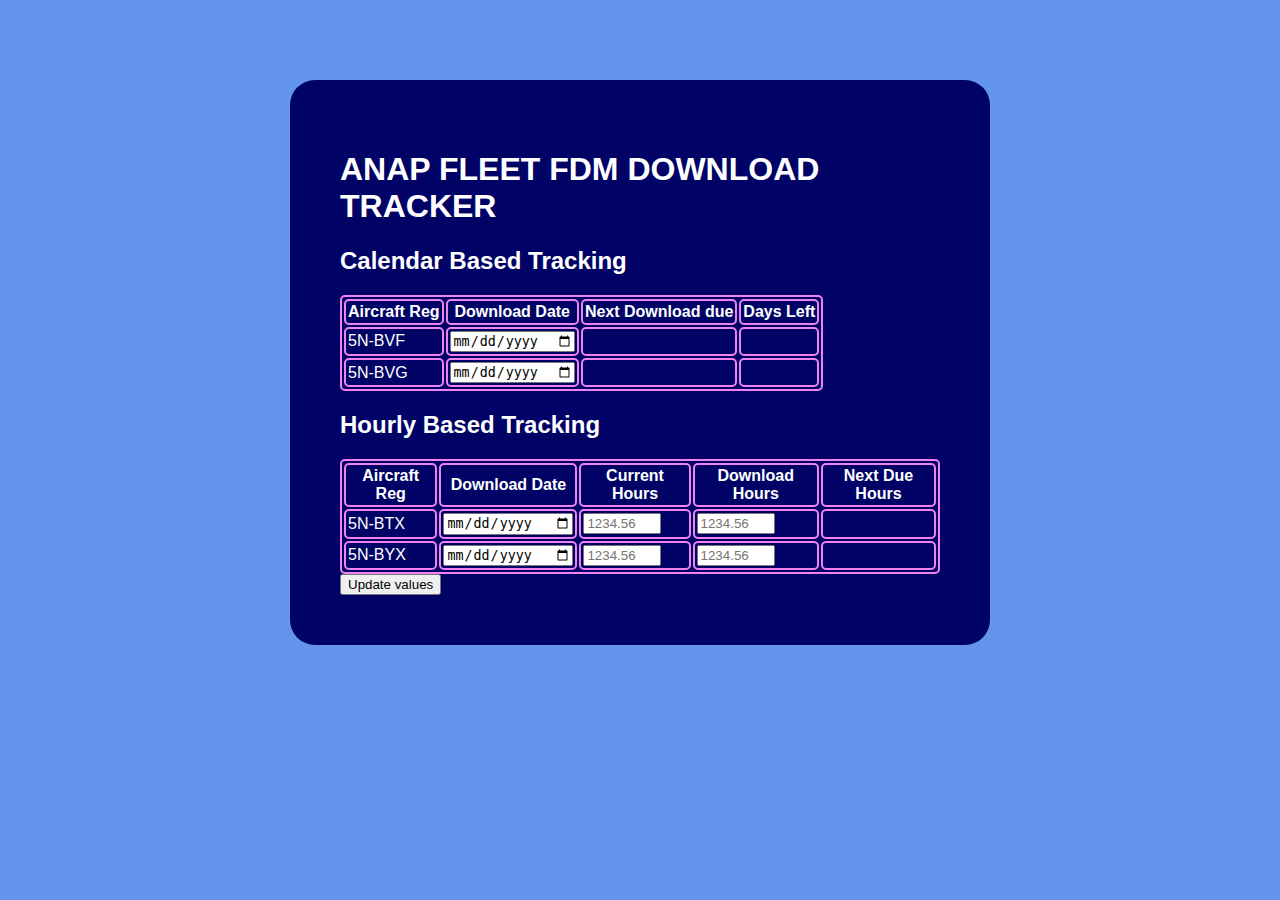
<file: index.html>
<!DOCTYPE html>
<html lang="en">
  <head>
    <meta charset="utf-8">
    <meta name="veiwport" content="width=device-width, initial-scale=1.0, user-scalable=yes">
    <link rel="stylesheet" type="text/css" href="css/mystyle.css">
    <!-- <script type="text/javascript" src="fdrCalculation.js"></script> -->
    <!-- <script type="module" src="script.js"></script>
    <script type="module" src="Aircraft.js"></script>
    <script type="module" src="data.js"></script> -->
  </head>

  <body>
    <div id = "wrapper">
    <h1>ANAP FLEET FDM DOWNLOAD TRACKER</h1>
    <h2>Calendar Based Tracking</h2>
    <table id="phenom_table">
      <tr>
        <th>Aircraft Reg</th>
        <th>Download Date</th>
        <th>Next Download due</th>
        <th>Days Left</th>
      </tr>
      <tr>
        <td>5N-BVF</td>
        <td>
          <input type="date" id="bvf_date">
        </td>
        <td id="bvf_due"><!--Calculate next due date --></td>
        <td id="bvf_days_left"><!--Number of days left --></td>
      </tr>
      <tr>
        <td>5N-BVG</td>
        <td>
          <input type="date" id="bvg_date">
        </td>
        <td id="bvg_due"><!--Calculate next due data --></td>
        <td id="bvg_days_left"><!--Number of days left --></td>
      </tr>
    </table>
    <!-- <button type="button" name="phenom_button">Update values</button> -->
    <h2>Hourly Based Tracking</h2>
      <table id="legacy_145_table">
        <tr>
          <th>Aircraft Reg</th>
          <th>Download Date</th>
          <th>Current Hours</th>
          <th>Download Hours</th>
          <th>Next Due Hours</th>
        </tr>
        <tr>
          <td>5N-BTX</td>
          <td>
            <input type="date" id="btx_date" style="width: 125px">
          </td>
          <td>
            <input type="number" id="btx_current_hours" style="width: 70px" placeholder="1234.56">
          </td>
          <td>
            <input type="number" id="btx_hours" placeholder="1234.56" style="width: 70px">
          </td>
          <td id="btx_cell"><!--Calculate next due data --></td>
        </tr>
        <tr>
          <td>5N-BYX</td>
          <td>
            <input type="date" id="byx_date" style="width: 125px">
          </td>
          <td>
            <input type="number" id="byx_current_hours" style="width: 70px"  placeholder="1234.56">
          </td>
          <td>
            <input type="number" id="byx_hours" placeholder="1234.56" style="width: 70px">
          </td>
          <td><!--Calculate next due data --></td>
        </tr>
      </table>
      <button type="button" id="legacy_button">Update values</button>
    </div>
  </body>
  <script src="js/fdrCalculation.js"></script>
</html>
</file>
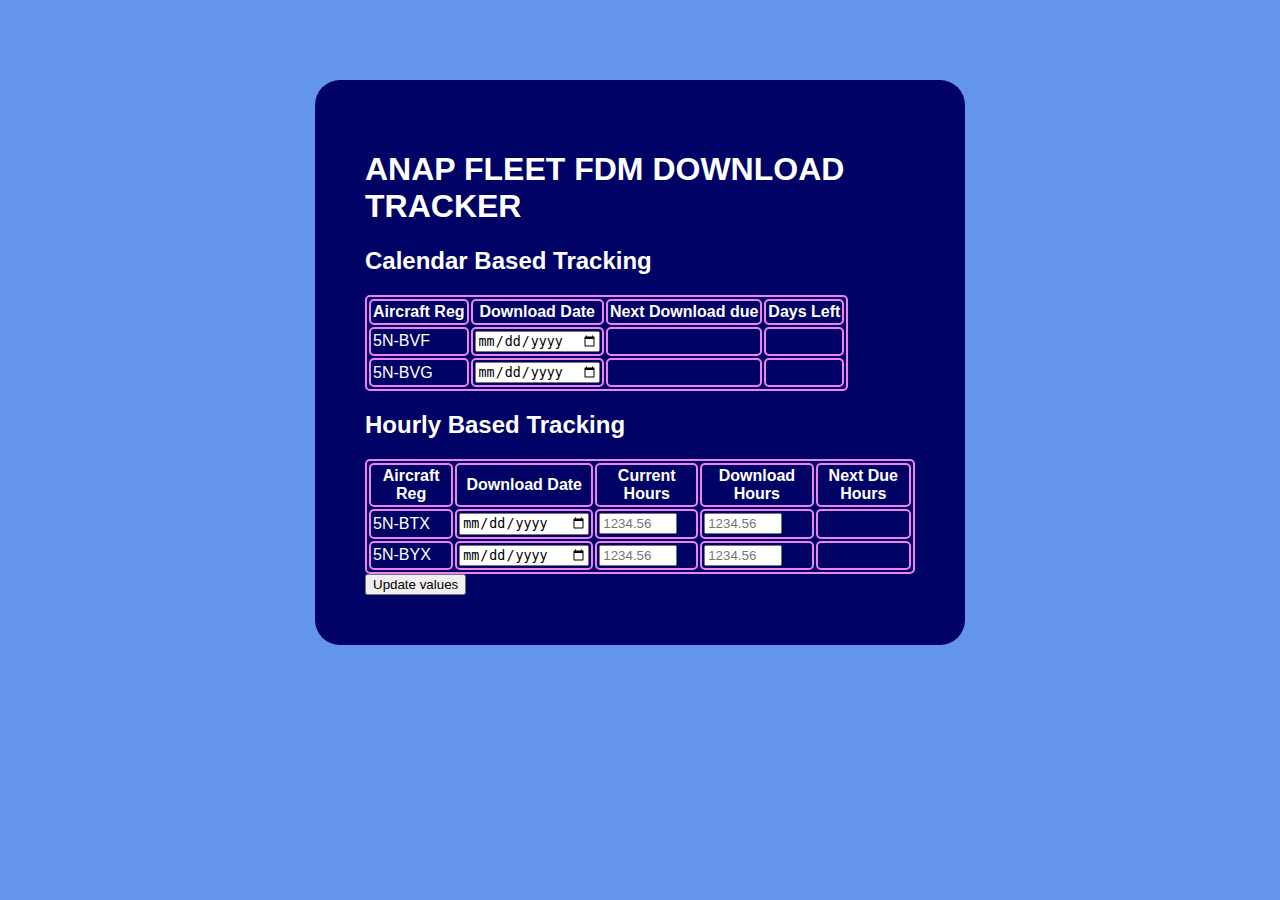
<file: fdr_hours.html>
<!DOCTYPE html>
<html lang="en">
  <head>
    <meta charset="utf-8">
    <meta name="veiwport" content="width=device-width, initial-scale=1.0, user-scalable=yes">
    <link rel="stylesheet" type="text/css" href="mystyle.css">
    <!-- <script type="text/javascript" src="fdrCalculation.js"></script> -->
    <!-- <script type="module" src="script.js"></script>
    <script type="module" src="Aircraft.js"></script>
    <script type="module" src="data.js"></script> -->
  </head>

  <body>
    <div id = "wrapper">
    <h1>ANAP FLEET FDM DOWNLOAD TRACKER</h1>
    <h2>Calendar Based Tracking</h2>
    <table id="phenom_table">
      <tr>
        <th>Aircraft Reg</th>
        <th>Download Date</th>
        <th>Next Download due</th>
        <th>Days Left</th>
      </tr>
      <tr>
        <td>5N-BVF</td>
        <td>
          <input type="date" id="bvf_date">
        </td>
        <td id="bvf_due"><!--Calculate next due date --></td>
        <td id="bvf_days_left"><!--Number of days left --></td>
      </tr>
      <tr>
        <td>5N-BVG</td>
        <td>
          <input type="date" id="bvg_date">
        </td>
        <td id="bvg_due"><!--Calculate next due data --></td>
        <td id="bvg_days_left"><!--Number of days left --></td>
      </tr>
    </table>
    <!-- <button type="button" name="phenom_button">Update values</button> -->
    <h2>Hourly Based Tracking</h2>
      <table id="legacy_145_table">
        <tr>
          <th>Aircraft Reg</th>
          <th>Download Date</th>
          <th>Current Hours</th>
          <th>Download Hours</th>
          <th>Next Due Hours</th>
        </tr>
        <tr>
          <td>5N-BTX</td>
          <td>
            <input type="date" id="btx_date" style="width: 125px">
          </td>
          <td>
            <input type="number" id="btx_current_hours" style="width: 70px" placeholder="1234.56">
          </td>
          <td>
            <input type="number" id="btx_hours" placeholder="1234.56" style="width: 70px">
          </td>
          <td id="btx_cell"><!--Calculate next due data --></td>
        </tr>
        <tr>
          <td>5N-BYX</td>
          <td>
            <input type="date" id="byx_date" style="width: 125px">
          </td>
          <td>
            <input type="number" id="byx_current_hours" style="width: 70px"  placeholder="1234.56">
          </td>
          <td>
            <input type="number" id="byx_hours" placeholder="1234.56" style="width: 70px">
          </td>
          <td><!--Calculate next due data --></td>
        </tr>
      </table>
      <button type="button" id="legacy_button">Update values</button>
    </div>
  </body>
  <script src="fdrCalculation.js"></script>
</html>
</file>
<file: css/mystyle.css>
body {
  margin: 0;
  display: flex;
  align-items: center;
  justify-content: center;
  /* text-align: center; */
  background-color: #6495ed;
  color: white;
  font-family: helvetica, arial;
  font-size: 1rem;
}

#wrapper {
  width: 600px;
  background-color: #000365;
  /* Line below keeps our content centered and resizeable */
  margin: 5rem auto;
  border-radius: 25px;
  padding: 50px;
}

table, th, td {
  border: 2px solid black;
  border-radius: 5px;
  border-color: violet;
}

th, td {
  padding: 2px;
}

td:nth-last-child(an+b) {

}
</file>
<file: mystyle.css>
body {
  margin: 0;
  /* text-align: center; */
  background-color: #6495ed;
  color: white;
  font-family: helvetica, arial;
  font-size: 1rem;
}

#wrapper {
  width: 550px;
  background-color: #000365;
  /* Line below keeps our content centered and resizeable */
  margin: 5rem auto;
  border-radius: 25px;
  padding: 50px;
}

table, th, td {
  border: 2px solid black;
  border-radius: 5px;
  border-color: violet;
}

th, td {
  padding: 2px;
}

td:nth-last-child(an+b) {

}
</file>
